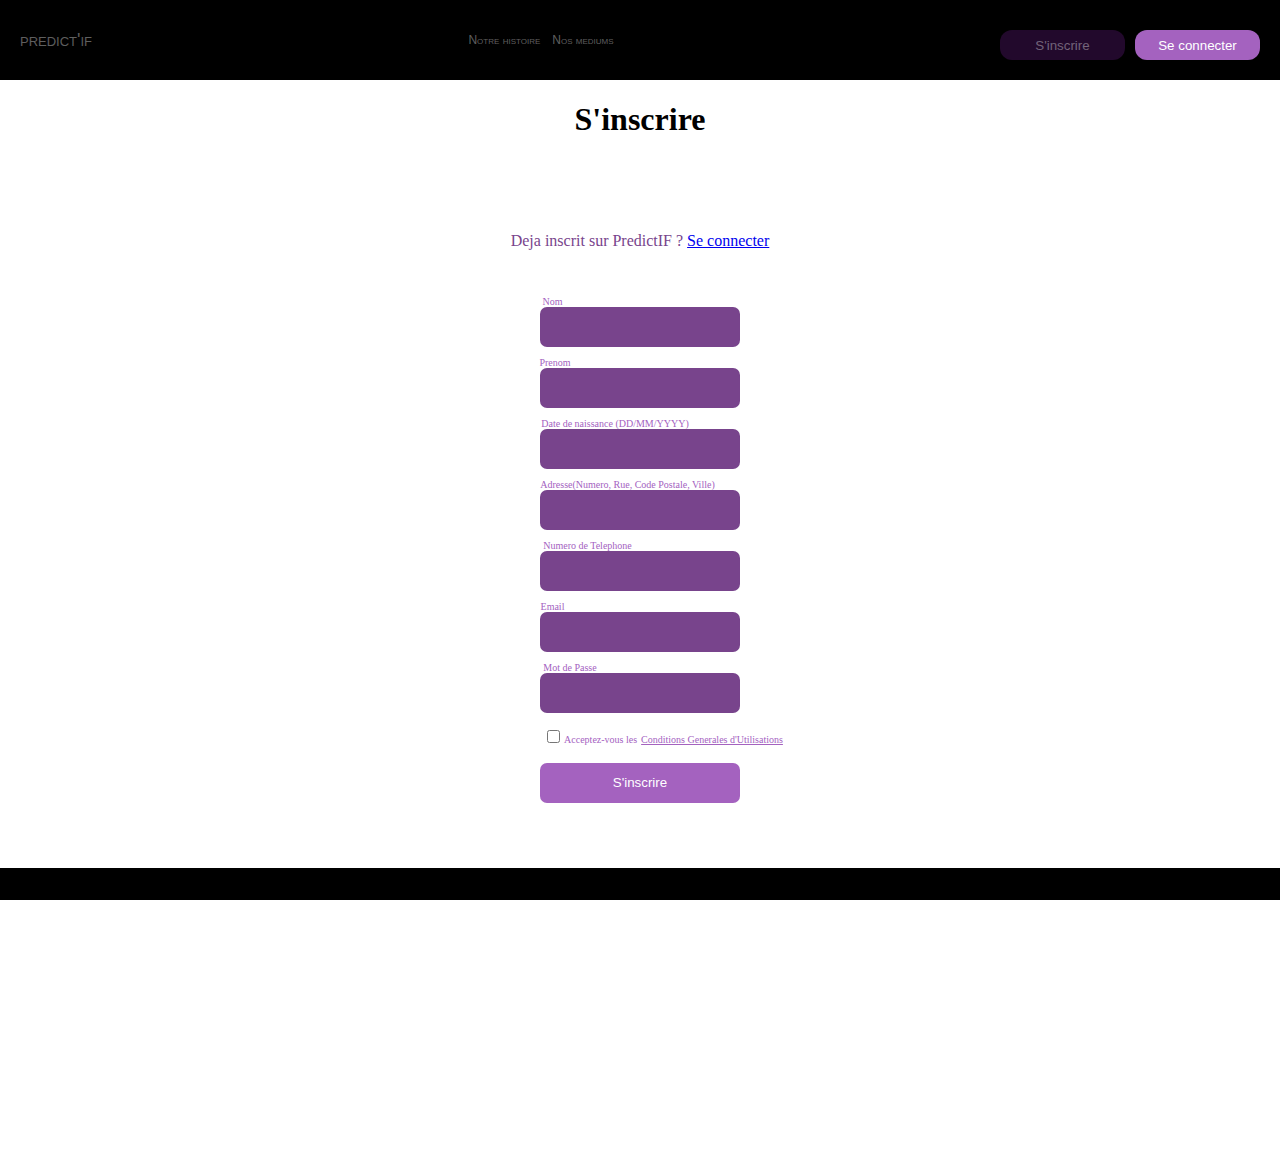
<file: DASI-Project-Back-Front/DASI-front/src/main/webapp/inscriptionClient.html>
<html xmlns="http://predictif.com">

<head>

    <meta http-equiv="Content-Type" content="text/html; charset=iso-8859-1" />
    <title>TP 3IF Ajax</title>
    <meta name="author" content="">
    <script src="https://code.jquery.com/jquery-3.4.1.min.js"></script>
    <link rel="stylesheet" type="text/css" href="styles.css">
    <!--<script type="text/javascript" src="partieJavascript.js"></script>-->

</head>

<body>
    <style>

        div.a{
            text-align:center;
        }

        div.ecriture{
            color: #78448c;
        }

        #champNom {
                text-align: center;
                color: white;
                background-color: #78448c;
                box-sizing: border-box;
                border: 0px;
                border-radius: 7px;
                height: 40px;
                width: 200px;
                transition: width 0.4s ease-in-out;
            }
        #champPrenom {
                text-align: center;
                color: white;
                background-color: #78448c;
                box-sizing: border-box;
                border: 0px;
                border-radius: 7px;
                height: 40px;
                width: 200px;
                transition: width 0.4s ease-in-out;
            }
        #champNaissance {
                text-align: center;
                color: white;
                background-color: #78448c;
                box-sizing: border-box;
                border: 0px;
                border-radius: 7px;
                height: 40px;
                width: 200px;
                transition: width 0.4s ease-in-out;
            }
        #champAdresse {
                text-align: center;
                color: white;
                background-color: #78448c;
                box-sizing: border-box;
                border: 0px;
                border-radius: 7px;
                height: 40px;
                width: 200px;
                transition: width 0.4s ease-in-out;
            }
        #champTelephone {
                text-align: center;
                color: white;
                background-color: #78448c;
                box-sizing: border-box;
                border: 0px;
                border-radius: 7px;
                height: 40px;
                width: 200px;
                transition: width 0.4s ease-in-out;
            }
        #champMail {
                text-align: center;
                color: white;
                background-color: #78448c;
                box-sizing: border-box;
                border: 0px;
                border-radius: 7px;
                height: 40px;
                width: 200px;
                transition: width 0.4s ease-in-out;
            }
        #champMdp {
                text-align: center;
                color: white;
                background-color: #78448c;
                box-sizing: border-box;
                border: 0px;
                border-radius: 7px;
                height: 40px;
                width: 200px;
                transition: width 0.4s ease-in-out;
            }

        #no {
                font-size: 12px;
                color: #a462bf;
                font-size: 10px;
                margin-right:175px;
                margin-bottom: 0px;
            }

        #preno {
                font-size: 12px;
                color: #a462bf;
                font-size: 10px;
                margin-right:170px;
                margin-bottom: 0px;
            }

        #naissanc {
                font-size: 12px;
                color: #a462bf;
                font-size: 10px;
                margin-right:50px;
                margin-bottom: 0px;
            }

        #adress {
                font-size: 12px;
                color: #a462bf;
                font-size: 10px;
                margin-right:25px;
                margin-bottom: 0px;
            }

        #telephon {
                font-size: 12px;
                color: #a462bf;
                font-size: 10px;
                margin-right:105px;
                margin-bottom: 0px;
            }

        #emai {
                font-size: 12px;
                color: #a462bf;
                font-size: 10px;
                margin-right:175px;
                margin-bottom: 0px;
            }

        #md {
                font-size: 12px;
                color: #a462bf;
                font-size: 10px;
                margin-right:140px;
                margin-bottom: 0px;
            }
        #bouton-inscription {
                background-color: #a462bf;
                height: 40px;
                width: 200px;
                border: 0px;
                border-radius: 7px;
                cursor:pointer;
                color: white;
            }
        #conditio{
            font-size: 12px;
            color: #a462bf;
            font-size: 10px;
            margin-right:0px;
            margin-bottom: 0px;
            }    
        #conditions{
            margin-top:0px;
            margin-bottom: 0px;
            margin-left: 50px;
            margin-right: 0px;
            } 
        #utilisations{
            font-size: 12px;
            color: #a462bf;
            font-size: 10px;
            margin-right:0px;
            margin-bottom: 0px;
            }      
        h2 {
              color: black;
              margin-left: 40px;
            }


    </style>
    

        <div id="header">
            <p id="logoP" onClick="window.location.href='index.html'">
                <span id="logo">predict'if</span>
            </p>
            <div id="histoire">
                <button onClick="window.location.href='index.html#notreHistoire'" id="hist">Notre histoire</button>
                <button onClick="window.location.href='index.html#NosMediums'" id="med">Nos mediums</button>
            </div>
                <button id="inscription" onClick="window.location.href='inscriptionClient.html'">S'inscrire</button>
                <button id="connexion" onClick="window.location.href='login.html'">Se connecter</button>
        </div>
        <div class = "a">
            <h1> S'inscrire </h1>

            <br />
                    <br/>
            <br />
                    <br/>

                <div class = "ecriture"> Deja inscrit sur PredictIF ?
                <a href = "login.html"> Se connecter </a>
                </div>


            <br />
                    <br/>
            <p id="no"> Nom </p>
            <input name="nom" type="nom" id="champNom"/>

            <p id="preno"> Prenom </p>
            <input name="prenom" type="prenom" id="champPrenom"/>

            <p id="naissanc"> Date de naissance (DD/MM/YYYY) </p>
            <input name="dateNaissance" type="dateNaissance" id="champNaissance"/>

            <p id="adress"> Adresse(Numero, Rue, Code Postale, Ville) </p>
            <input name="adresse" type="adresse" id="champAdresse"/>

            <p id="telephon"> Numero de Telephone </p>
            <input name="telephone" type="telephone" id="champTelephone"/>

            <p id="emai"> Email </p>
            <input name="mail" type="mail" id="champMail"/>

            <p id="md"> Mot de Passe </p>
            <input name="mdp" type="mdp" id="champMdp"/>

            <p>
                <input type="checkbox" id="conditions" name="conditions" value="conditions">
                <label for="conditions" id="conditio">Acceptez-vous les</label>
                <a href = "" id="utilisations"> Conditions Generales d'Utilisations </a>
            </p>
            <button id="bouton-inscription" onClick="window.location.href='index.html'">S'inscrire</button>
            <br><br><br><br>
            <br>
            <br>
        </div>  
    
    
        <div id="footer">
            <br/><br/>
            <hr id= "ligne">
            <p style="position:relative;">
                <label id="logoBas">predict'if</label>
                <div id="contact">
                    <p>126 Rue Jean Mace</p>
                    <label>0464511725</label>
                    <p>Reseaux sociaux :</p>
                </div>
                
                <br/>
                <hr id= "ligne">
                <p>
                    <label style="cursor:pointer; margin-left:300px;" onclick="window.location.href='index.html#notreHistoire'">NOTRE HISTOIRE</label>
                    <label style="margin-left:75px;">CONTACTEZ-NOUS</label>
                    <label style="margin-left:75px;">POLITIQUE DE CONFIDENTIALITE</label>
                    <label style="margin-left:100px;">CGU</label>

                </p>
            </div>
    

        <script>
            $(document).ready( function () {
                $('#bouton-inscription').on( 'click', function () { // Fonction appel�e lors du clic sur le bouton

                    console.log("clic sur le bouton d'inscription"); // LOG dans Console Javascript
                    $('#notification').html("Inscription..."); // Message pour le paragraphe de notification

                    // R�cup�ration de la valeur des champs du formulaire
                    var champNom = $('#champNom').val();
                    var champPrenom = $('#champPrenom').val();
                    var champNaissance = $('#champNaissance').val();
                    var champAdresse = $('#champAdresse').val();
                    var champTelephone = $('#champTelephone').val();
                    var champMail = $('#champMail').val();
                    var champMdp = $('#champMdp').val();

                    // Appel AJAX
                    $.ajax({
                        url: './Servlet',
                        method: 'POST',
                        data: {
                            todo: 'inscription',
                            nom: champNom,
                            prenom: champPrenom,
                            adresse: champAdresse,
                            naissance: champNaissance,
                            telephone: champTelephone,
                            mail: champMail,
                            mdp: champMdp
                        },
                        dataType: 'json'
                    })
                    .done( function (response) { // Fonction appel�e en cas d'appel AJAX r�ussi
                        console.log('Response',response); // LOG dans Console Javascript
                        if (response.inscription === "Succ�s de l'inscription") {
                            //$('#notification').html("Connexion de " + response.utilisateur.nom + " " + response.utilisateur.prenom + " (ID "+ response.utilisateur.id +")");  // Message pour le paragraphe de notification
                            // TODO: afficher les informations du client dans la notification
                            $('#notification').html("Inscrit");
                            // Exemple: Connexion de Ada Lovelace (ID 1)
                        }
                        else {
                            //$('#notification').html("Erreur de Connexion"); // Message pour le paragraphe de notification
                            $('#notification').html("Erreur inscription");
                        }
                    })
                    .fail( function (error) { // Fonction appel�e en cas d'erreur lors de l'appel AJAX
                        console.log('Error',error); // LOG dans Console Javascript
                        alert("Erreur lors de l'appel AJAX");
                    })
                    .always( function () { // Fonction toujours appel�e

                    });
                });
            });
        </script>
    
        
        
       
		






</body>

</html>
</file>
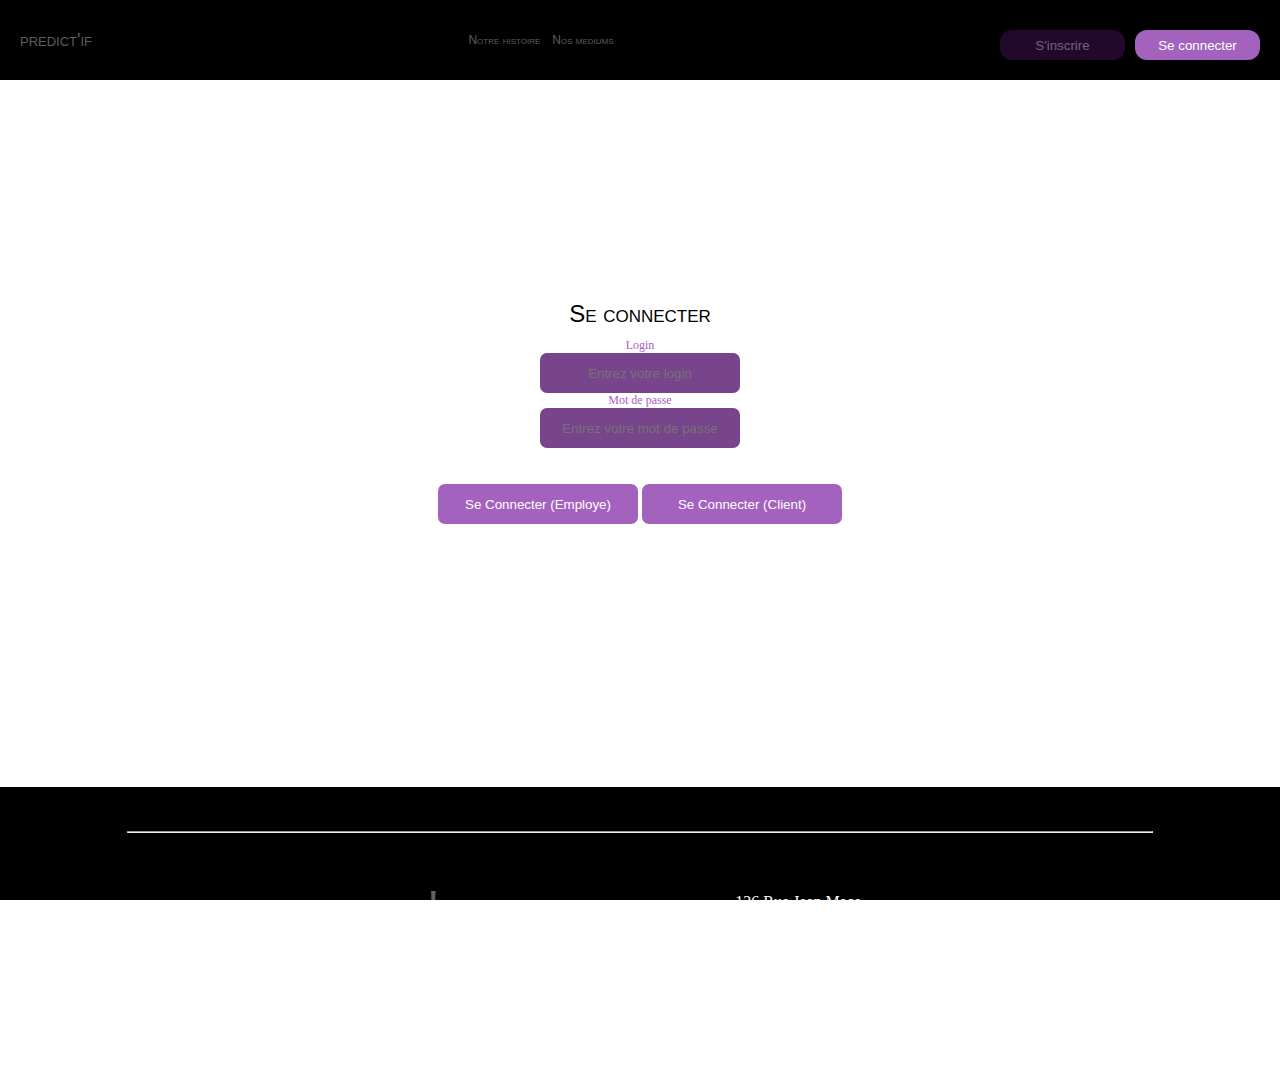
<file: DASI-Project-Back-Front/DASI-front/src/main/webapp/login.html>
<!DOCTYPE html>
<html>
    <head>
        <meta charset="UTF-8">
        <title>Connexion</title>
        <!-- Librairie Javascript: jQuery (v3.4.1) -->
        <script src="https://code.jquery.com/jquery-3.4.1.min.js"></script>
        <link rel="stylesheet" type="text/css" href="styles.css">
        <style>
            #notification {
                text-align: center;
                margin-bottom: 0px;
                font: small-caps 24px/1 sans-serif;
            }
            #champ-login {
                text-align: center;
                color: white;
                background-color: #78448c;
                box-sizing: border-box;
                border: 0px;
                border-radius: 7px;
                height: 40px;
                width: 200px;
                transition: width 0.4s ease-in-out;
            }
            #champ-login:focus {
                background-color: #a462bf;
                width: 250px;
            }
            #champ-password {
                text-align: center;
                color: white;
                background-color: #78448c;
                box-sizing: border-box;
                border: 0px;
                border-radius: 7px;
                height: 40px;
                width: 200px;
                transition: width 0.4s ease-in-out;
            }
            #champ-password:focus {
                background-color: #a462bf;
                width: 250px;
            }
            #div1 {
                text-align: center;
            }
            #identi {
                font-size: 12px;
                color: #a462bf;
                margin-bottom: -18px;
            }
            #mdp {
                font-size: 12px;
                color: #a462bf;
                margin-bottom: -18px;
                margin-top: 0px;
            }
            #bouton-connexion {
                background-color: #a462bf;
                height: 40px;
                width: 200px;
                border: 0px;
                border-radius: 7px;
                color: white;
                cursor:pointer;
            }
            #bouton-connexionC {
                background-color: #a462bf;
                height: 40px;
                width: 200px;
                border: 0px;
                border-radius: 7px;
                color: white;
                cursor:pointer;
            }
        </style>
    </head>
    <body>
         <div id="header">
            <p id="logoP" onClick="window.location.href='index.html'">
                <span id="logo">predict'if</span>
            </p>
            <div id="histoire">
                <button onClick="window.location.href='index.html#notreHistoire'" id="hist">Notre histoire</button>
                <button onClick="window.location.href='index.html#NosMediums'" id="med">Nos mediums</button>
            </div>
                <button id="inscription" onClick="window.location.href='inscriptionClient.html'">S'inscrire</button>
                <button id="connexion" onClick="window.location.href='login.html'">Se connecter</button>
        </div>
        <br><br><br><br><br><br><br>
        <br><br><br><br>
        <p id="notification">Se connecter</p>
        <!-- Champs et Bouton de Formulaire -->
        <div id="div1">
            <div id="div2">
                <p id="identi">Login</p>
            </div>
            <br/> 
            <div id="div3">
                <input type="text" id="champ-login" size="40" placeholder="Entrez votre login" />
                <br/>
                <p id="mdp">Mot de passe</p>
                <br/>
                <input type="password" id="champ-password" placeholder="Entrez votre mot de passe" />
            </div>
            <br/>
            <br/>
            <button id="bouton-connexion">Se Connecter (Employe)</button>
            <button id="bouton-connexionC">Se Connecter (Client)</button>
            <br>
            <br>
            <br>
            <br>
            <br>
            <br>
            <br>
            <br>
            <br>
            <br>
            <br><br><br><br><br><br><br>
            
        </div>
        
        
         <div id="footer">
            <br/><br/>
            <hr id= "ligne">
            <p style="position:relative;">
                <label id="logoBas">predict'if</label>
                <div id="contact">
                    <p>126 Rue Jean Mace</p>
                    <label>0464511725</label>
                    <p>Reseaux sociaux :</p>
                </div>
                
                <br/>
                <hr id= "ligne">
                <p>
                    <label style="cursor:pointer; margin-left:300px;" onclick="window.location.href='index.html#notreHistoire'">NOTRE HISTOIRE</label>
                    <label style="margin-left:75px;">CONTACTEZ-NOUS</label>
                    <label style="margin-left:75px;">POLITIQUE DE CONFIDENTIALITE</label>
                    <label style="margin-left:100px;">CGU</label>

                </p>
            </div>
        
        
        
        <!-- Lien vers l'accueil -->
        <!-- <p><a href="index.html">Retour à la page d'Accueil</a></p> -->

        <script>
            $(document).ready( function () {
                $('#bouton-connexion').on( 'click', function () { // Fonction appelée lors du clic sur le bouton

                    console.log("clic sur le bouton de connexion"); // LOG dans Console Javascript
                    $('#notification').html("Connexion..."); // Message pour le paragraphe de notification

                    // Récupération de la valeur des champs du formulaire
                    var champLogin = $('#champ-login').val();
                    var champPassword = $('#champ-password').val();

                    // Appel AJAX
                    $.ajax({
                        url: './Servlet',
                        method: 'POST',
                        data: {
                            todo: 'authentifier',
                            login: champLogin,
                            password: champPassword
                        },
                        dataType: 'json'
                    })
                    .done( function (response) { // Fonction appelée en cas d'appel AJAX réussi
                        console.log('Response',response); // LOG dans Console Javascript
                        if (response.connexion === "true") {
                            //$('#notification').html("Connexion de " + response.utilisateur.nom + " " + response.utilisateur.prenom + " (ID "+ response.utilisateur.id +")");  // Message pour le paragraphe de notification
                            // TODO: afficher les informations du client dans la notification
                            $('#notification').html("Connecté");
                            window.location.replace("fenetreEmploye.html");
                            // Exemple: Connexion de Ada Lovelace (ID 1)
                        }
                        else {
                            //$('#notification').html("Erreur de Connexion"); // Message pour le paragraphe de notification
                            $('#notification').html("Erreur connexion");
                        }
                    })
                    .fail( function (error) { // Fonction appelée en cas d'erreur lors de l'appel AJAX
                        console.log('Error',error); // LOG dans Console Javascript
                        alert("Erreur lors de l'appel AJAX");
                    })
                    .always( function () { // Fonction toujours appelée
                        
                    });
                });
                
                $('#bouton-connexionC').on( 'click', function () { // Fonction appelée lors du clic sur le bouton

                    console.log("clic sur le bouton de connexionC"); // LOG dans Console Javascript
                    $('#notification').html("Connexion..."); // Message pour le paragraphe de notification

                    // Récupération de la valeur des champs du formulaire
                    var champLogin = $('#champ-login').val();
                    var champPassword = $('#champ-password').val();

                    // Appel AJAX
                    $.ajax({
                        url: './Servlet',
                        method: 'POST',
                        data: {
                            todo: 'authentifierC',
                            login: champLogin,
                            password: champPassword
                        },
                        dataType: 'json'
                    })
                    .done( function (response) { // Fonction appelée en cas d'appel AJAX réussi
                        console.log('Response',response); // LOG dans Console Javascript
                        if (response.connexion === "true") {
                            //$('#notification').html("Connexion de " + response.utilisateur.nom + " " + response.utilisateur.prenom + " (ID "+ response.utilisateur.id +")");  // Message pour le paragraphe de notification
                            // TODO: afficher les informations du client dans la notification
                            $('#notification').html("Connecté");
                            window.location.replace("fenetreClient.html");
                            // Exemple: Connexion de Ada Lovelace (ID 1)
                        }
                        else {
                            //$('#notification').html("Erreur de Connexion"); // Message pour le paragraphe de notification
                            $('#notification').html("Erreur connexion");
                        }
                    })
                    .fail( function (error) { // Fonction appelée en cas d'erreur lors de l'appel AJAX
                        console.log('Error',error); // LOG dans Console Javascript
                        alert("Erreur lors de l'appel AJAX");
                    })
                    .always( function () { // Fonction toujours appelée
                        
                    });
                });
            });
        </script>
    </body>
</html>
</file>
<file: DASI-Project-Back-Front/DASI-front/src/main/webapp/styles.css>
html, body {
    scroll-behavior: smooth;
    margin: 0;
    padding: 0;
    overflow-x: hidden;
    height: 100%;
}
#header {
  background-color: black;
  height: 80px;
  display: flex;
  align-items: center;
  justify-content: space-between;
  padding: 0 20px;
}

#logoP {
  margin: 0;
  cursor: pointer;
}

#logo {
  color: rgba(255, 255, 255, 0.377);
  font: small-caps 18px/1 sans-serif;
}

#histoire {
  display: flex;
  justify-content: center;
  align-items: center;
  flex-grow: 1;
}

#hist,
#med {
  background-color: Transparent;
  background-repeat: no-repeat;
  border: none;
  cursor: pointer;
  overflow: hidden;
  color: rgba(255, 255, 255, 0.377);
  font: small-caps 12px/1 sans-serif;
}

#inscription,
#connexion {
  background-color: #22092c;
  height: 30px;
  width: 125px;
  border: none;
  cursor: pointer;
  border-radius: 12px;
  color: rgba(255, 255, 255, 0.377);
  margin-left: 10px;
  margin-top: 10px;
  float: right;
}
#connexion {
    background-color: #a462bf;
    color: white;
}
#accueil {
  margin-top: -80px;
  background-image: url('https://images4.alphacoders.com/100/thumb-1920-1001393.jpg');
  margin-left: -100px;
  margin-right: -100px;
  margin-bottom: 0px;
  height: calc(100vh + 80px);
  background-position: center;
  background-repeat: no-repeat;
  background-size: cover;
  position: relative;
  z-index: -1;
}
#accueil p {
  margin: 0;
  position: absolute;
  top: 50%;
  left: 50%;
  -ms-transform: translate(-50%, -50%);
  transform: translate(-50%, -50%);
}
#logoAccueil {
    color: white;
    text-align:center;
    font: small-caps 100px/1 sans-serif;
}
#footer {
    color: white;
    background-color: black;
    height: 300px;
    margin: -25px;
    margin-bottom: -100px;
}
#logoBas {
    color: rgba(255, 255, 255, 0.377);
    padding-top: 35px;
    margin-left: 300px;
    float:left;
    font: small-caps 50px/1 sans-serif;
    height:  100px;
}
#ligne {
    color:white;
    width: 80vw;
} 
#contact {
    color: white;
    margin-top: 60px;
    position:  relative;
    left: 20%;
}
.conteneur {
    display: grid;
    grid-template-columns: 350px 350px;
    width: 700px;
    margin: 0 auto;
    margin-left: auto;
    margin-right: auto;
}
.box {
  height: 300px;
  place-self: center;
  background-color: #714288;
  overflow:hidden;
  color: white;
  display: flex;
  align-items: center;
  justify-content: center;
  padding: 20px;
  box-sizing: border-box;
}
.box img {
  background-image: url('mec costard.jpg');
  background-position: center;
  background-repeat: no-repeat;
  background-size: cover;
  max-width: 115%;
  padding: 0px;
}
#intro {
  white-space: pre-line;
}
#contain-intro {
  display: flex;
  justify-content: center;
  align-items: center;
  width: 700px;
  margin: 0 auto;
}
#contain-intro p {
  text-align: left;
}
#bas {
  display: flex;
  justify-content: center;
}
#bas label {
  margin-left: 75px;
}
#NomConsultation {
  color: #22092c;
  text-align: center;
  font: small-caps 20px/1 sans-serif;
}
#bestconsultation {
  background-color: #c798da;
  width: 600px;
  position: relative;
  margin: 0 auto;
  border-radius: 15px;
}
#consultation {
  height: 500px;
}
#titreConsultation {
  color: #22092c;
  text-align: center;
  font: small-caps 30px/1 sans-serif;
}
#DateConsultation {
  color: #22092c;
  text-align: center;
}
#top-container {
  background-color: #c798da;
  width: 250px;
  position: relative;
  margin: 1em auto;
  border-radius: 15px;
  flex: 0 0 200px;
}
#topName {
  color: #22092c;
  text-align: center;
  font: small-caps 20px/1 sans-serif;
}
#topNb {
  color: #22092c;
  text-align: center;
}
#topMedium {
  display: flex;
  flex-wrap: wrap;
  flex-grow: 1;
  padding: 40px calc((100% - (350px * 3)) / 2);
}
#vosMeds {
  font: small-caps 35px/1 sans-serif;
  padding-bottom: 0px;
  margin-bottom: 0px;
}
#commentaire {
  text-align: center;
  color: white;
  background-color: #78448c;
  box-sizing: border-box;
  border: 0px;
  border-radius: 7px;
  height: 40px;
  width: 400px;
  transition: width 0.4s ease-in-out;
}
#commentaire:focus {
  background-color: #a462bf;
  width: 500px;
}
#txt {
  text-align: center;
  color: white;
  background-color: #78448c;
  box-sizing: border-box;
  border: 0px;
  border-radius: 7px;
  height: 40px;
  width: 250px;
  transition: width 0.4s ease-in-out;
}
#txt:focus {
  background-color: #a462bf;
  width: 350px;
}
</file>
